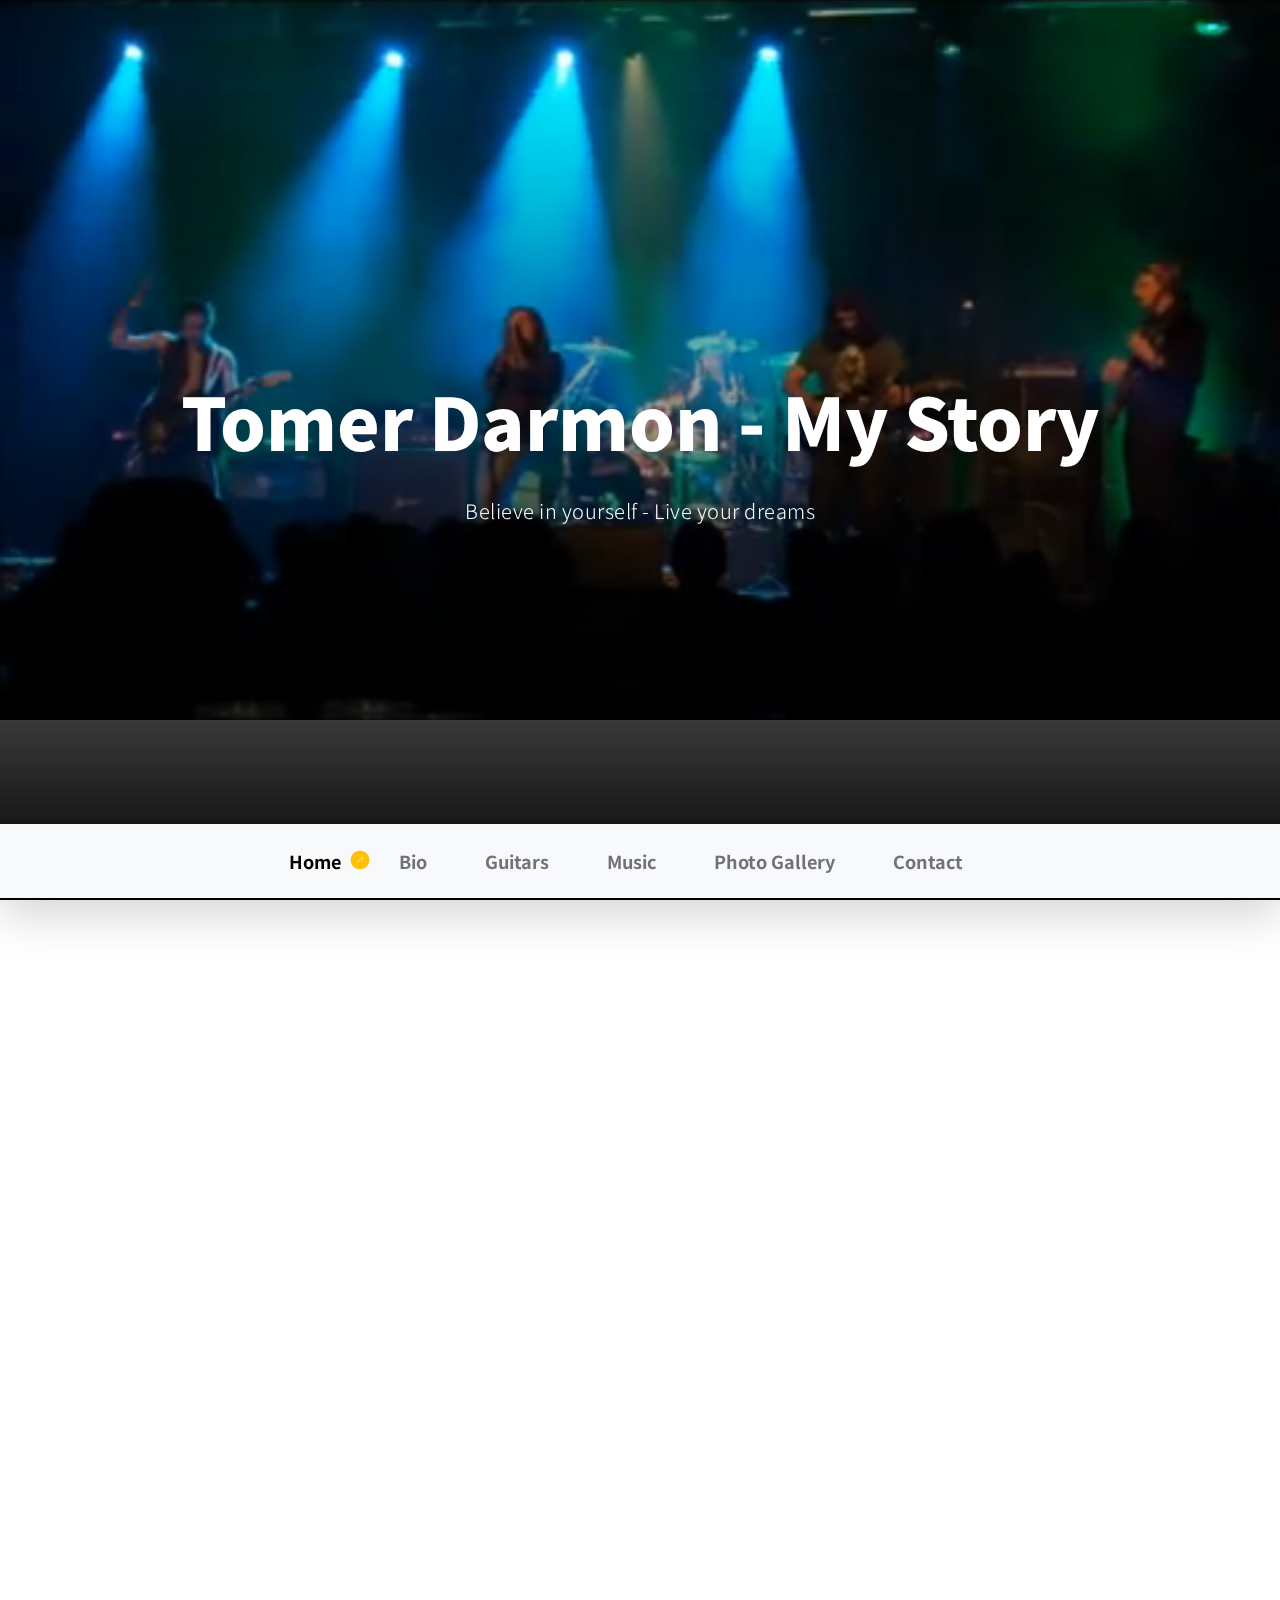
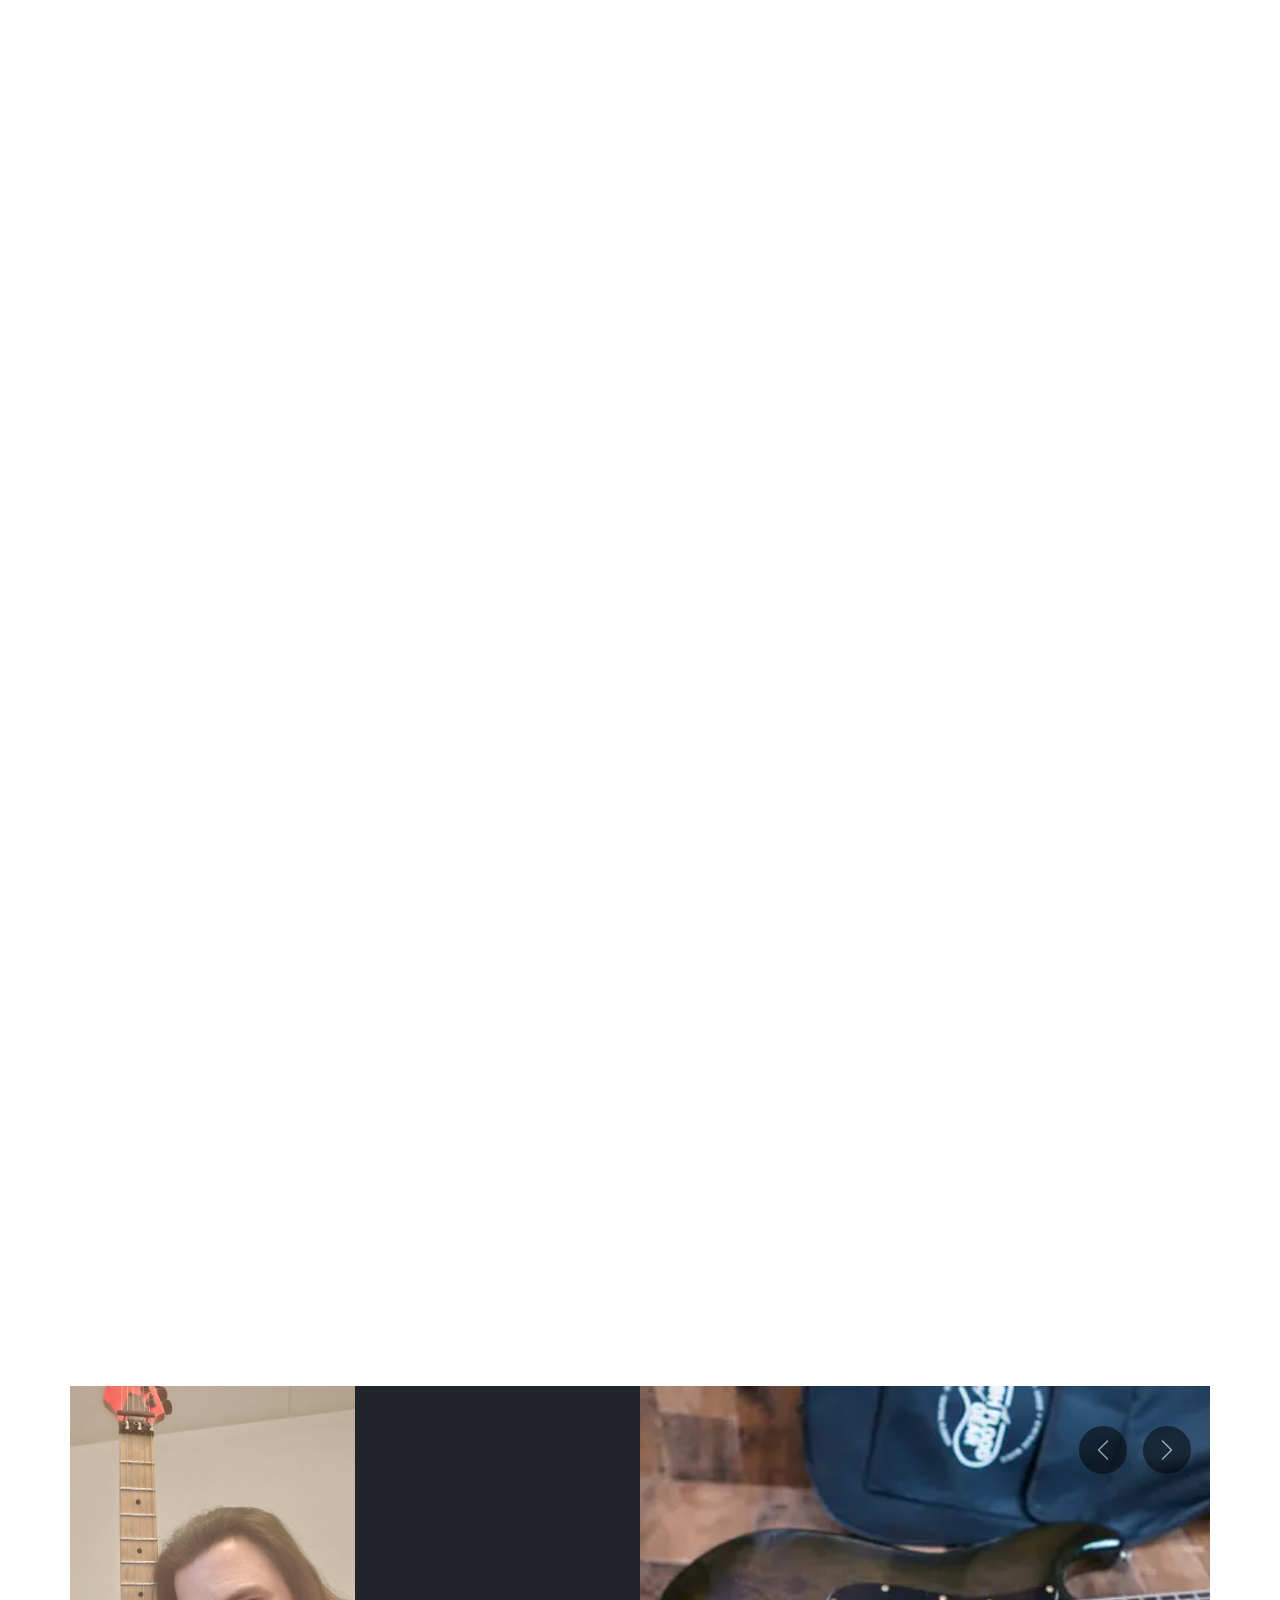
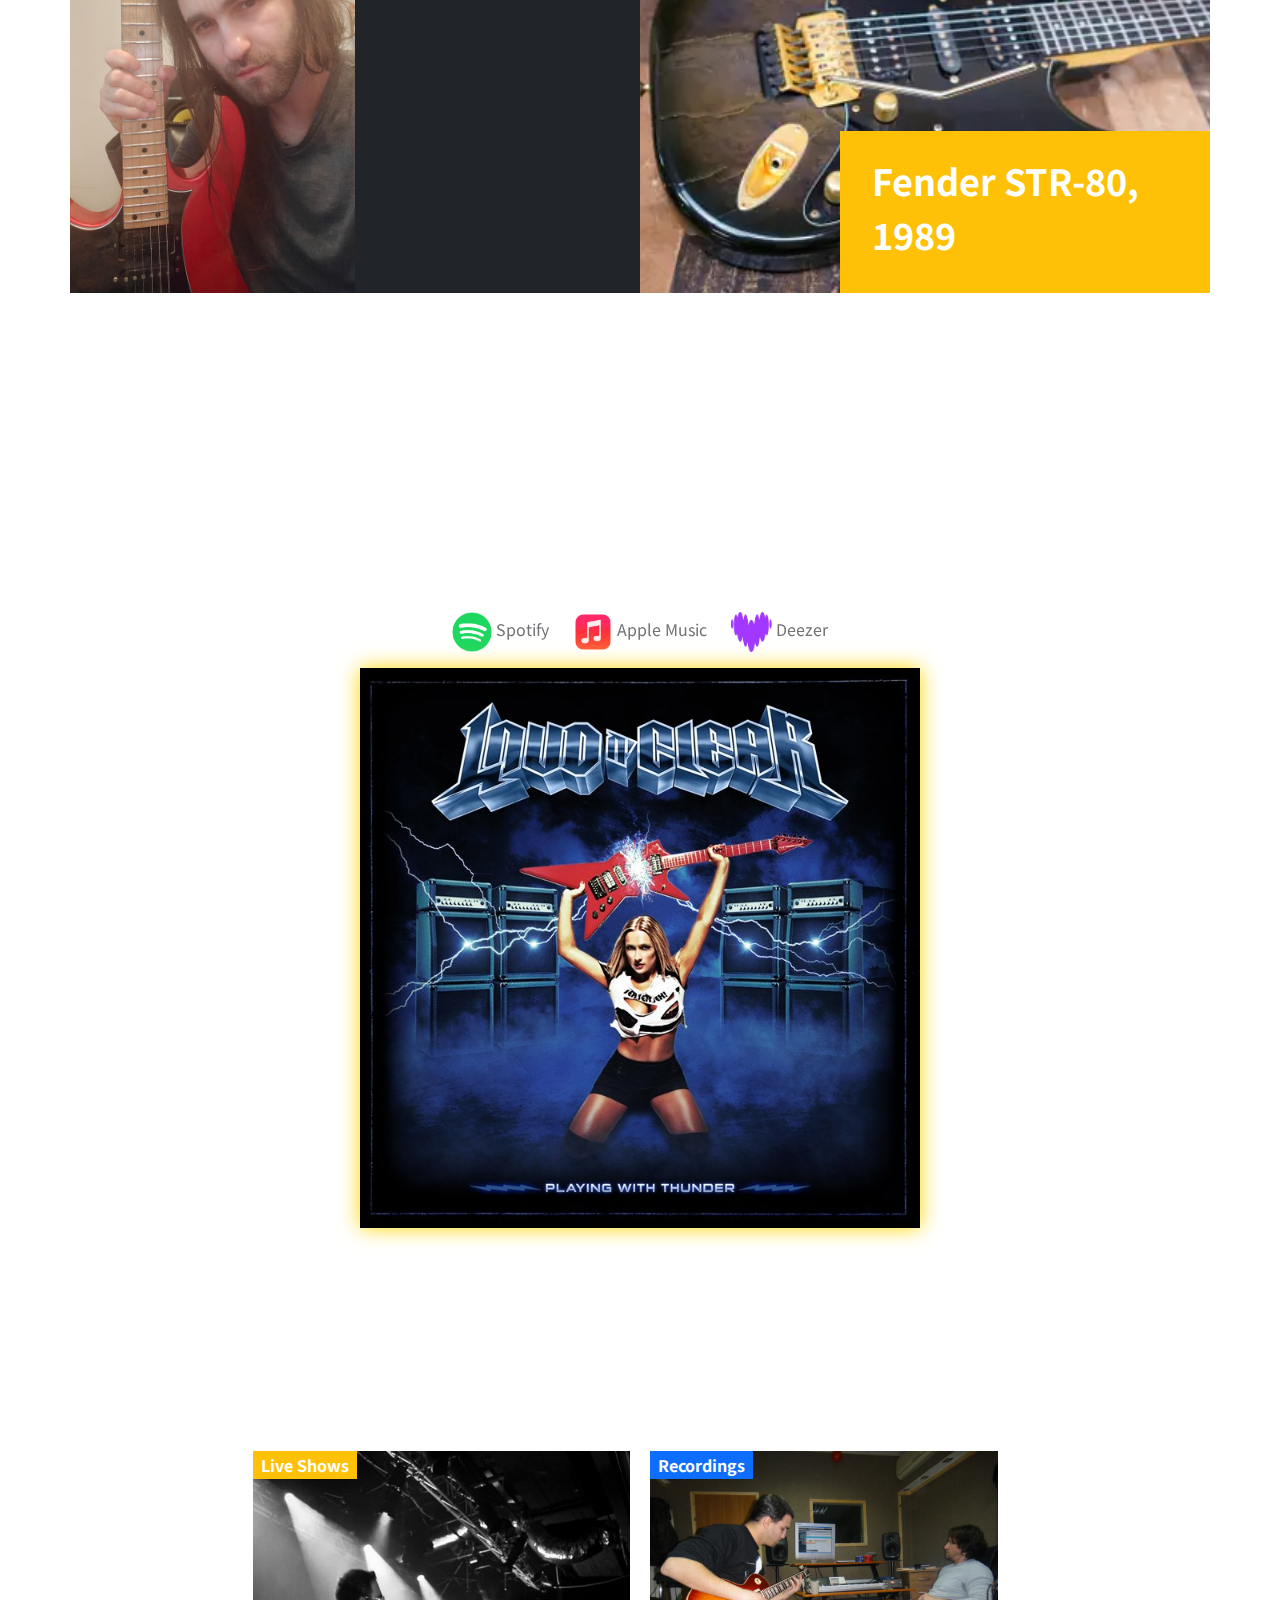
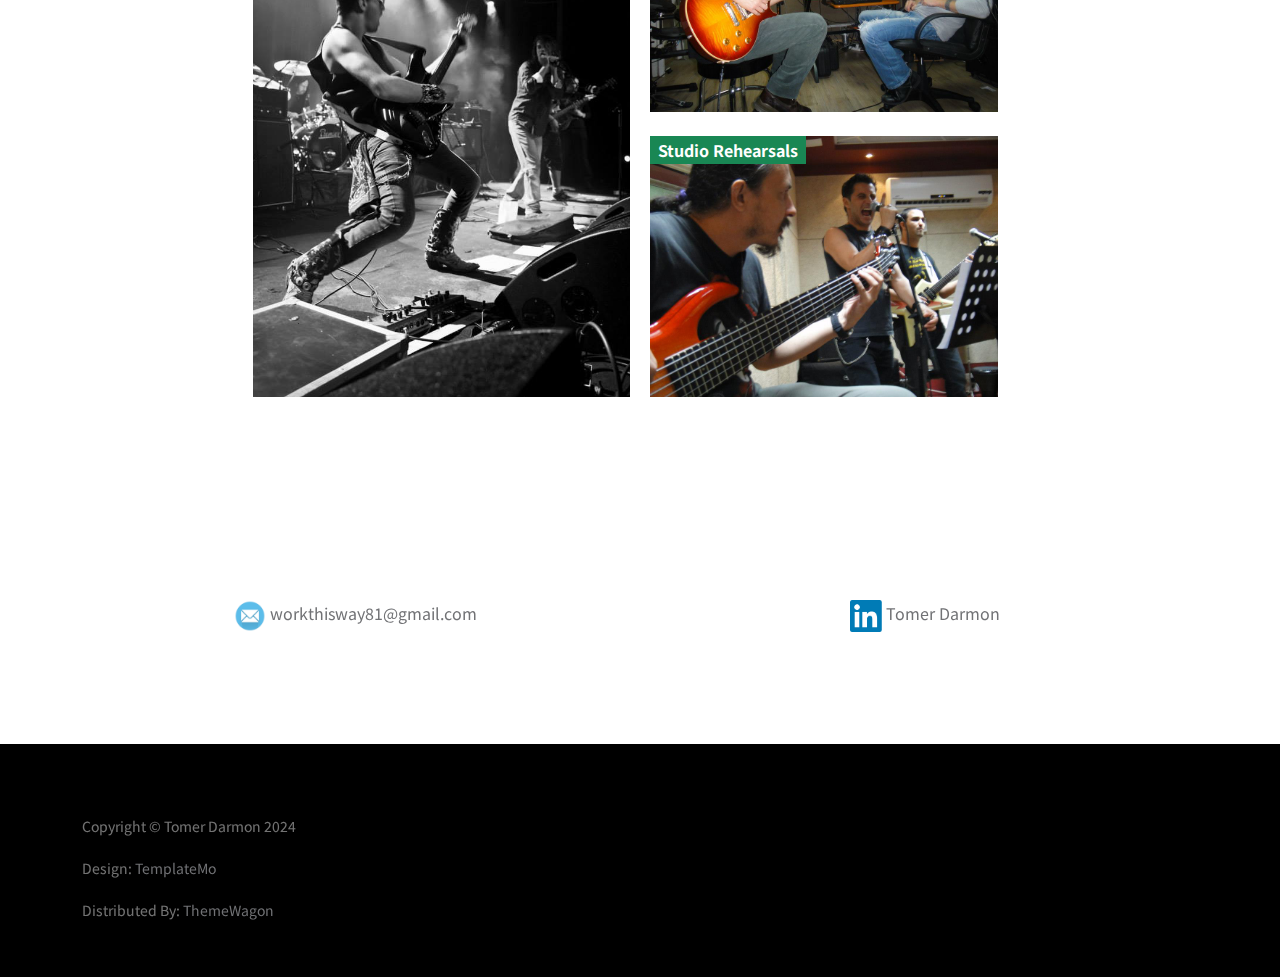
<file: index.html>
<!doctype html>
<html lang="en">

<head>
    <meta charset="utf-8">
    <meta name="viewport" content="width=device-width, initial-scale=1">

    <meta name="description" content="">
    <meta name="author" content="">

    <title>Tomer Darmon</title>

    <!-- CSS FILES -->
    <link rel="preconnect" href="https://fonts.googleapis.com">

    <link rel="preconnect" href="https://fonts.gstatic.com" crossorigin>

    <link href="https://fonts.googleapis.com/css2?family=Noto+Sans+JP:wght@100;300;400;700;900&display=swap"
        rel="stylesheet">

    <link href="css/bootstrap.min.css" rel="stylesheet">
    <link href="css/bootstrap-icons.css" rel="stylesheet">

    <link rel="stylesheet" href="css/magnific-popup.css">

    <link href="css/aos.css" rel="stylesheet">

    <link href="css/templatemo-nomad-force.css" rel="stylesheet">

    <link href="css/tomerdarmon.css" rel="stylesheet">
    <!--

TemplateMo 567 Nomad Force

https://templatemo.com/tm-567-nomad-force

-->
</head>

<body>

    <main>

        <section class="hero" id="hero">
            <div class="heroText">
                <h1 class="text-white mt-2 mb-lg-4" data-aos="zoom-in" data-aos-delay="800">
                    Tomer Darmon - My Story
                </h1>

                <p class="text-secondary-white-color" data-aos="fade-up" data-aos-delay="1000">
                    Believe in yourself - Live your dreams
                </p>
            </div>

            <div class="videoWrapper">
                <video autoplay="" loop="" muted="" class="custom-video" poster="videos/vlcsnaphoto.jpg"
                    style="width: 100%; height: 100%; object-fit: cover;">
                    <source src="videos/lncliveshows.mp4" type="video/mp4">

                    Your browser does not support the video tag.
                </video>
            </div>

            <div class="overlay"></div>
        </section>

        <nav class="navbar navbar-expand-lg bg-light shadow-lg">
            <div class="container">
                <!-- <a class="navbar-brand" href="index.html">
                    <strong>Nomad Force</strong>
                </a> -->

                <button class="navbar-toggler" type="button" data-bs-toggle="collapse" data-bs-target="#navbarNav"
                    aria-controls="navbarNav" aria-expanded="false" aria-label="Toggle navigation">
                    <span class="navbar-toggler-icon"></span>
                </button>

                <div class="collapse navbar-collapse" id="navbarNav">
                    <ul class="navbar-nav mx-auto">
                        <li class="nav-item active">
                            <a class="nav-link" href="#hero">Home</a>
                        </li>

                        <li class="nav-item">
                            <a class="nav-link" href="#about">Bio</a>
                        </li>

                        <li class="nav-item">
                            <a class="nav-link" href="#guitars">Guitars</a>
                        </li>

                        <li class="nav-item">
                            <a class="nav-link" href="#music">Music</a>
                        </li>

                        <li class="nav-item">
                            <a class="nav-link" href="#photo-gallery">Photo Gallery</a>
                        </li>

                        <li class="nav-item">
                            <a class="nav-link" href="#contact">Contact</a>
                        </li>
                    </ul>
                </div>
            </div>
        </nav>

        <section class="section-padding pb-0 nice-images" id="about">
            <div class="container mb-5 pb-lg-5">
                <div class="row" data-aos="fade-up" data-aos-delay="300">
                    <div class="col-12">
                        <h2 class="mb-3" data-aos="fade-up">In the beginning...</h2>
                    </div>

                    <div class="col-lg-6 col-12 mt-3 mb-lg-5">
                        <p class="me-4">
                            I was born to an artistic family where my father is an international bronze sculptor and my
                            mum is a photographer, which deeply influenced my creative journey. Growing up surrounded by
                            art, I developed a passion for expressing myself through sound, making my music a natural
                            continuation of the creativity and artistic inspiration that filled my life.

                            I didn't listen to rock music until I reached the age of 12 years old when I found the band
                            <a href="https://www.queenonline.com/" target="_blank">Queen</a> which gave me a whole new
                            perspective on music, especially when it comes to compositions, melodies and production.

                            That moment changed my future later on when I was traveling to find the best new place to
                            settle in order to make music.
                        </p>

                    </div>

                    <div class="col-lg-4 col-12 mt-lg-3 offset-lg-2 mb-lg-5">
                        <p>
                            <img src="images/mylivephoto1.jpg" class="img-fluid rounded" alt="Me playing live">
                        </p>
                    </div>
                </div>

                <div class="row">
                    <div class="col-12">
                        <h3 class="mb-3" data-aos="fade-up">My band - LOUD n' CLEAR</h3>
                    </div>

                    <div class="col-lg-6 col-12 mt-3 mb-lg-5">
                        <p class="me-4" data-aos="fade-up" data-aos-delay="300">
                            5 guys that want to play Rock n' Roll - this is how I would describe the band <strong><a
                                    href="https://www.facebook.com/loudnclear.official" target="_blank">LOUD n'
                                    CLEAR</a></strong>.

                            A hard rock band influenced by the 80's glam metal but most of all, it's the heart and
                            soul
                            that is being put into another dimension.

                            With luck, faith and a lot of hard work that each one of us invested, we managed to play
                            in several big metal/hard rock festivals, won 1st place in a bands contest, opening for
                            <strong><a href="https://www.ironmaiden.com/" target="_blank">Iron Maiden</a></strong>'s
                            singer
                            <em>Paul Dianno</em> and <em>Ron Bumblefoot</em>, who played guitar with
                            <strong><a href="https://www.gunsnroses.com/" target="_blank">Guns n' Roses</a></strong>
                            at that time.
                        </p>

                    </div>

                    <div class="col-lg-5 col-12 mt-lg-3 offset-lg-1 mb-lg-5">
                        <p data-aos="fade-up" data-aos-delay="300">
                            <img src="images/band.jpg" class="img-fluid rounded" alt="LOUD n' CLEAR band">
                        </p>
                    </div>
                </div>

                <div class="row">
                    <div class="col-12">
                        <h3 class="mb-3" data-aos="fade-up">"Playing With Thunder" - The Album</h3>
                    </div>

                    <div class="col-lg-6 col-12 mt-3 mb-lg-5">
                        <p class="me-4" data-aos="fade-up" data-aos-delay="300">
                            The band decided to go on separate ways in 2005, but after demands by loyal fans that wanted
                            to see the band alive
                            as in the old days, the band came back together but with a new line-up and recorded an album
                            in 2012 called
                            <strong><a href="https://open.spotify.com/album/56wdbUe1Cl5Dy5hADFcYO7"
                                    target="_blank">"Playing with Thunder"</strong></a>.
                            Immediately after releasing the album, the band went on a tour to promote the album with the
                            new line-up,
                            which brought freshness with modern sound aside to the bands old spirit. The album was sold
                            out
                            in Germany but gained more success in Sweden on radio stations like <a
                                href="https://www.viaplayradio.se/banditrock/">Bandit Rock</a>
                            and was played in hard rock clubs.
                        </p>

                    </div>

                    <div class="col-lg-5 col-12 mt-lg-3 offset-lg-1 mb-lg-5">
                        <p data-aos="fade-up" data-aos-delay="300">
                            <img src="images/disc.jpg" class="img-fluid rounded" alt="The album cover">
                        </p>
                    </div>
                </div>
            </div>
        </section>

        <section class="section-padding pb-0" id="guitars">
            <div class="container mb-5 pb-lg-5">
                <div class="row">
                    <div class="col-12">
                        <h2 class="mb-3 text-center" data-aos="fade-up">Guitars</h2>
                    </div>

                    <div class="col-lg-3 col-12 p-0">
                        <img src="images/intro.jpg" class="img-fluid team-image" alt="Tomer holding a guitar">
                    </div>

                    <div class="col-lg-3 col-12 bg-dark">
                        <div
                            class="d-flex flex-column flex-wrap justify-content-center h-100 py-5 px-4 pt-lg-4 pb-lg-0">
                            <h3 class="text-white mb-3" data-aos="fade-up">My guitars for stage and studio.</h3>

                            <p class="text-secondary-white-color" data-aos="fade-up">A different unique tone and
                                character by each one.
                                From the rich, warm tones of my acoustic guitar to the crisp, sharp notes of my
                                electric guitars.
                            </p>
                        </div>
                    </div>

                    <div class="col-lg-6 col-12 p-0">
                        <section id="myCarousel" class="carousel slide carousel-fade h-100" data-bs-ride="carousel">
                            <div class="carousel-inner h-100">
                                <div class="carousel-item active h-100">
                                    <img src="images/guitars/fender2.jpg" class="img-fluid team-image"
                                        alt="Fender STR-80, 1989">
                                    <div class="team-thumb bg-warning">
                                        <h3 class="text-white mb-0">Fender STR-80, 1989</h3>
                                    </div>
                                </div>
                                <div class="carousel-item h-100">
                                    <img src="images/guitars/ibanez.jpg" class="img-fluid team-image"
                                        alt="Ibanez RG550, 1989">
                                    <div class="team-thumb bg-primary">
                                        <h3 class="text-white mb-0">Ibanez RG550, 1989</h3>
                                    </div>
                                </div>

                                <div class="carousel-item h-100">
                                    <img src="images/guitars/westone.jpg" class="img-fluid team-image"
                                        alt="Westone D, 1985">
                                    <div class="team-thumb bg-success">
                                        <h3 class="text-white mb-0">Westone D, 1985</h3>
                                    </div>
                                </div>

                                <div class="carousel-item h-100">
                                    <img src="images/guitars/blade.jpg" class="img-fluid team-image"
                                        alt="Blade R2, 1989">
                                    <div class="team-thumb bg-info">
                                        <h3 class="text-white mb-0">Blade R2, 1989</h3>
                                    </div>
                                </div>

                                <div class="carousel-item h-100">
                                    <img src="images/guitars/takamine.jpg" class="img-fluid team-image"
                                        alt="Takamine 12S, 2012">
                                    <div class="team-thumb bg-danger">
                                        <h3 class="text-white mb-0">Takamine 12S, 2012</h3>
                                    </div>
                                </div>
                            </div>

                            <button class="carousel-control-prev" type="button" data-bs-target="#myCarousel"
                                data-bs-slide="prev">
                                <span class="carousel-control-prev-icon" aria-hidden="true"></span>

                                <span class="visually-hidden">Previous</span>
                            </button>

                            <button class="carousel-control-next" type="button" data-bs-target="#myCarousel"
                                data-bs-slide="next">
                                <span class="carousel-control-next-icon" aria-hidden="true"></span>

                                <span class="visually-hidden">Next</span>
                            </button>
                        </section>

                    </div>
                </div>
            </div>
        </section>

        <section class="section-padding" id="music">
            <div class="container">
                <div class="row">

                    <div class="col-12">
                        <h2 class="mb-5 text-center" data-aos="fade-up">Music</h2>
                    </div>

                    <div class="col-12 mb-3">
                        <div class="text-center mx-5 d-flex justify-content-center gap-4">
                            <a href="https://open.spotify.com/album/56wdbUe1Cl5Dy5hADFcYO7" target="_blank">
                                <img src="images/icons/spotify-icon.png" class="icon icon-spotify" alt="Spotify">
                                <span class="icon-text">Spotify</span></a>

                            <a href="https://music.apple.com/tr/album/playing-with-thunder/1412265329" target="_blank">
                                <img src="images/icons/apple-icon.png" class="icon icon-apple" alt="Apple Music">
                                <span class="icon-text">Apple&nbsp;Music</span></a>

                            <a href="https://www.deezer.com/en/album/68262921" target="_blank">
                                <img src="images/icons/deezer-icon.png" class="icon icon-deezer" alt="Deezer">
                                <span class="icon-text">Deezer</span></a>
                        </div>
                    </div>
                </div>
            </div>
            </div>

            <div class="col-12 nice-images">
                <div class="text-center px-4">
                    <img src="images/albumcover.jpg" alt="Playing with Thunder album cover"
                        class="img-fluid album-cover">
                </div>
            </div>
        </section>

        <section id="photo-gallery">
            <div class="container">
                <div class="row">
                    <div class="col-12">
                        <h2 class="mb-5 text-center" data-aos="fade-up">Photo Gallery</h2>
                    </div>
                </div>

                <div class="d-flex justify-content-center">
                    <div class="gallery">
                        <figure class='long'>
                            <a href="live.html" class="news-image-hover news-image-hover-warning">
                                <img src="images/shows/c1.jpg" alt="a person with guitar">
                            </a>
                            <figcaption class="bg-warning text-white"><b>Live Shows</b></figcaption>
                        </figure>
                        <figure>
                            <a href="recordings.html" class="news-image-hover news-image-hover-primary">
                                <img src="images/recordings/rec9.jpg" alt="a man playing guitar in a studio">
                            </a>
                            <figcaption class="bg-primary text-white"><b>Recordings</b></figcaption>
                        </figure>

                        <figure>
                            <a href="rehearsals.html" class="news-image-hover news-image-hover-success">
                                <img src="images/rehearsals/reh7.jpg" alt="a man in a studio rehearsal">
                            </a>
                            <figcaption class="bg-success text-white"><b>Studio Rehearsals</b>
                            </figcaption>
                        </figure>
                    </div>
                </div>
            </div>
        </section>

        <section class="contact section-padding" id="contact">
            <div class="container">
                <div class="row">
                    <div class="col-12 mx-auto"></div>
                    <h2 class="mb-4 text-center" data-aos="fade-up">
                        For more details, contact me
                    </h2>
                </div>

                <div class="row text-center">
                    <div class="col-12 col-sm-6">
                        <img src="images/icons/mail.jpg" class="icon icon-email" alt="Email">
                        <a href="mailto:workthisway81@gmail.com">workthisway81@gmail.com</a>
                    </div>
                    <div class="col-12 col-sm-6">
                        <img src="images/icons/linkedin.png" class="icon icon-linkedin" alt="LinkedIn">
                        <a href="https://www.linkedin.com/in/tomer-darmon/" target="_blank">Tomer Darmon</a>
                    </div>
                </div>

            </div>
            </div>
        </section>
    </main>

    <footer class="site-footer">
        <div class="container">
            <div class="row">
                <div class="col-6">
                    <div class="copyright-text mb-0">Copyright © Tomer Darmon 2024

                        <br><br>Design: <a href="https://templatemo.com/page/1" target="_parent">TemplateMo</a><br><br>

                        Distributed By: <a href="https://themewagon.com/" target="_blank">ThemeWagon</a>
                        </p>
                    </div>
                </div>
                </section>
    </footer>

    <!-- JAVASCRIPT FILES -->
    <script src="js/jquery.min.js"></script>
    <script src="js/bootstrap.bundle.min.js"></script>
    <script src="js/jquery.sticky.js"></script>
    <script src="js/aos.js"></script>
    <script src="js/jquery.magnific-popup.min.js"></script>
    <script src="js/magnific-popup-options.js"></script>
    <script src="js/scrollspy.min.js"></script>
    <script src="js/custom.js"></script>

</body>

</html>
</file>
<file: css/templatemo-nomad-force.css>
/*

TemplateMo 567 Nomad Force

https://templatemo.com/tm-567-nomad-force

*/

/*---------------------------------------
  CUSTOM PROPERTIES ( VARIABLES )             
-----------------------------------------*/
:root {
  --white-color:                  #FFFFFF;
  --primary-color:                #ffc107;
  --section-bg-color:             #f9f9f9;
  --dark-color:                   #000000;
  --grey-color:                   #fcfeff;
  --text-secondary-white-color:   rgba(255, 255, 255, 0.98);
  --title-color:                  #565758;
  --p-color:                      #717275;

  --body-font-family:           'Noto Sans JP', sans-serif;

  --h1-font-size:               72px;
  --h2-font-size:               42px;
  --h3-font-size:               36px;
  --h4-font-size:               32px;
  --h5-font-size:               24px;
  --h6-font-size:               22px;
  --p-font-size:                20px;
  --copyright-text-font-size:   14px;
  --custom-link-font-size:      12px;

  --font-weight-light:          300;
  --font-weight-normal:         400;
  --font-weight-bold:           700;
  --font-weight-black:          900;
}

body,
html {
  height: 100%;
}

body {
    background: var(--white-color);
    font-family: var(--body-font-family);    
    position: relative;
}

/*---------------------------------------
  TYPOGRAPHY               
-----------------------------------------*/

h2,
h3,
h4,
h5,
h6 {
  color: var(--dark-color);
  line-height: inherit;
}

h1,
h2,
h3,
h4,
h5,
h6 {
  font-weight: var(--font-weight-bold);
}

h1,
h2 {
  font-weight: var(--font-weight-black);
}

h1 {
  font-size: var(--h1-font-size);
  line-height: normal;
}

h2 {
  font-size: var(--h2-font-size);
}

h3 {
  font-size: var(--h3-font-size);
}

h4 {
  font-size: var(--h4-font-size);
}

h5 {
  font-size: var(--h5-font-size);
}

h6 {
  font-size: var(--h6-font-size);
}

p {
  color: var(--p-color);
  font-size: var(--p-font-size);
  font-weight: var(--font-weight-light);
  letter-spacing: 0.5px;
}

.text-secondary-white-color {
  color: var(--text-secondary-white-color);
}

a, 
button {
  touch-action: manipulation;
  transition: all 0.3s;
}

a {
  color: var(--p-color);
  text-decoration: none;
}

a:hover {
  color: var(--primary-color);
}

::selection {
  background: var(--dark-color);
  color: var(--white-color);
}

.custom-underline {
  border-bottom: 2px solid var(--white-color);
  color: var(--white-color);
  padding-bottom: 4px;
}

.videoWrapper {
  position: relative;
  padding-bottom: 56.25%; /* 16:9 */
  height: 0;
  z-index: -100;
}

.custom-video {
  position: absolute;
  top: 0;
  left: 0;
  width: 100%;
  height: 100%;
}

.overlay {
  background: linear-gradient(to top, #000, transparent 90%);
  position: absolute;
  top: 0;
  right: 0;
  bottom: 0;
  left: 0;
}

/*---------------------------------------
  CUSTOM LINK               
-----------------------------------------*/
.custom-links {
  max-width: 230px;
}

.custom-link {
  position: relative;
  overflow: hidden;
  z-index: 1;
  display: inline-block;
  transition: all .3s cubic-bezier(.645,.045,.355,1);
}

.custom-link::after {
  content: "";
  width: 0;
  height: 2px;
  bottom: 0;
  position: absolute;
  left: auto;
  right: 0;
  z-index: -1;
  transition: width .6s cubic-bezier(.25,.8,.25,1) 0s;
  background: currentColor;
}

.custom-link:hover::after {
  width: 100%;
  left: 0;
  right: auto;
}

.custom-link:hover,
.custom-link:hover::after {
  color: var(--white-color);
}

b,
strong {
  font-weight: var(--font-weight-bold);
}

/*---------------------------------------
  NAVIGATION               
-----------------------------------------*/

.navbar {
  z-index: 9;
  right: 0;
  left: 0;
  padding-top: 15px;
  padding-bottom: 15px;
}

.navbar-brand {
  color: var(--primary-color);
  font-size: 24px;
  font-weight: var(--font-weight-bold);
}

.navbar-expand-lg .navbar-nav .nav-link {
  padding-right: 15px;
  padding-left: 15px;
}

.navbar-nav .nav-link::after {
  content: "\f140";
  font-family: bootstrap-icons;
  display: inline-block;
  margin-left: 10px;
  color: var(--primary-color);
  opacity: 0;
  -webkit-transition: opacity 0.3s, -webkit-transform 0.3s;
  -moz-transition: opacity 0.3s, -moz-transform 0.3s;
  transition: opacity 0.3s, transform 0.3s;
  -webkit-transform: translateY(10px);
  -moz-transform: translateY(10px);
  transform: translateY(10px);
}

.navbar-nav .nav-link:hover::after {
  opacity: 1;
  -webkit-transform: translateY(0px);
  -moz-transform: translateY(0px);
  transform: translateY(0px);
}

.navbar-nav .nav-link {
  color: var(--p-color);
  font-size: 18px;
  font-weight: var(--font-weight-bold);
  position: relative;
}

.navbar-nav .nav-link:hover::after,
.navbar-nav .nav-item.active .nav-link::after {
  color: var(--primary-color);
  opacity: 1;
  -webkit-transform: translateY(0px);
  -moz-transform: translateY(0px);
  transform: translateY(0px);
}

.navbar-nav .nav-item.active .nav-link,
.nav-link:focus, 
.nav-link:hover {
  color: var(--dark-color);
}

.nav-link:focus {
  color: var(--p-color);
}

.navbar-toggler {
  border: 0;
  padding: 0;
  cursor: pointer;
  margin: 0;
  width: 30px;
  height: 35px;
  outline: none;
}

.navbar-toggler:focus {
  outline: none;
  box-shadow: none;
}

.navbar-toggler[aria-expanded="true"] .navbar-toggler-icon {
  background: transparent;
}

.navbar-toggler[aria-expanded="true"] .navbar-toggler-icon:before,
.navbar-toggler[aria-expanded="true"] .navbar-toggler-icon:after {
  transition: top 300ms 50ms ease, -webkit-transform 300ms 350ms ease;
  transition: top 300ms 50ms ease, transform 300ms 350ms ease;
  transition: top 300ms 50ms ease, transform 300ms 350ms ease, -webkit-transform 300ms 350ms ease;
  top: 0;
}

.navbar-toggler[aria-expanded="true"] .navbar-toggler-icon:before {
  transform: rotate(45deg);
}

.navbar-toggler[aria-expanded="true"] .navbar-toggler-icon:after {
  transform: rotate(-45deg);
}

.navbar-toggler .navbar-toggler-icon {
  background: var(--dark-color);
  transition: background 10ms 300ms ease;
  display: block;
  width: 30px;
  height: 2px;
  position: relative;
}

.navbar-toggler .navbar-toggler-icon:before,
.navbar-toggler .navbar-toggler-icon:after {
  transition: top 300ms 350ms ease, -webkit-transform 300ms 50ms ease;
  transition: top 300ms 350ms ease, transform 300ms 50ms ease;
  transition: top 300ms 350ms ease, transform 300ms 50ms ease, -webkit-transform 300ms 50ms ease;
  position: absolute;
  right: 0;
  left: 0;
  background: var(--dark-color);
  width: 30px;
  height: 2px;
  content: '';
}

.navbar-toggler .navbar-toggler-icon:before {
  top: -8px;
}

.navbar-toggler .navbar-toggler-icon:after {
  top: 8px;
}

/*---------------------------------------
  HERO              
-----------------------------------------*/
.hero {
  position: relative;
  overflow: hidden;
}

@media screen and (min-width: 992px) {
  .hero {
    height: 100vh;
  }

  .custom-video,
  .news-detail-image {
    object-fit: cover;
    width: 100vw;
    height: 100vh;
  }

  .sticky-wrapper {
    position: relative;
    bottom: 76px;
  }
}

.heroText {
  position: absolute;
  z-index: 9;
  top: 50%;
  left: 50%;
  transform: translate(-50%, -50%);
  width: 85%;
  text-align: center;
}

/*---------------------------------------
  ABOUT & TEAM MEMBERS               
-----------------------------------------*/
.about-image,
.team-image {
  width: 100%;
  height: 100%;
  max-height: 635px;
  min-height: 475px;
  object-fit: cover;
}

.team-thumb {
  background: var(--white-color);
  position: absolute;
  bottom: 0;
  right: 0;
  width: 65%;
  padding: 22px 32px 32px 32px;
}

.carousel-control-next, 
.carousel-control-prev {
  top: auto;
  bottom: 2.5rem;
}

.carousel-control-prev {
  right: 4rem;
  left: auto;
}

.carousel-control-next-icon, 
.carousel-control-prev-icon {
  background-color: var(--dark-color);
  background-size: 50% 50%;
  border-radius: 100px;
  width: 3rem;
  height: 3rem;
}

/*---------------------------------------
  PORTFOLIO               
-----------------------------------------*/
.portfolio-thumb {
  position: relative;
  overflow: hidden;
}

.portfolio-info {
  margin: 20px;
}

/*---------------------------------------
  NEWS & EVENTS               
-----------------------------------------*/

.news,
.related-news {
  background: var(--section-bg-color);
}

.news-thumb {
  position: relative;
}

.news-category {
  background: var(--white-color);
  position: absolute;
  z-index: 9;
  top: 0;
  left: 0;
  padding: 4px 12px;
  display: inline-block;
}

.news-text-info {
  margin: 0 20px;
}

.news-title {
  margin-top: 15px;
  margin-bottom: 15px;
}

.news-title-link {
  color: var(--title-color);
  display: inline-block;
}

.news-title-link:hover {
  color: var(--dark-color);
}

.portfolio-image,
.news-image {
  display: block;
  transition: transform 0.6s ease-out;
}

.news-image-hover {
  display: inline-block;
  position: relative;
  overflow: hidden;
  z-index: 1;
  transition: all .3s cubic-bezier(.645,.045,.355,1);
  padding-bottom: 4px;
  height: 100%;
}

.news-image-hover::after {
  content: "";
  width: 0;
  height: 4px;
  bottom: 0;
  position: absolute;
  left: auto;
  right: 0;
  z-index: -1;
  transition: width .6s cubic-bezier(.25,.8,.25,1) 0s;
  background: #198754;
}

.news-image-hover-warning::after {
  background: #ffc107;
}

.news-image-hover-primary::after {
  background: #0d6efd;
}

.news-image-hover-success::after {
  background: #198754;
}

.news-image-hover:hover::after {
  width: 100%;
  left: 0;
  right: auto;
  z-index: 9;
}

.image-popup:hover .portfolio-image,
.news-image-hover:hover .news-image {
  transform: scale(1.02);
}

.news-two-column {
  min-height: 199px;
  margin-bottom: 16px;
}

.news-two-column .news-image {
  width: 100%;
  height: 100%;
  object-fit: cover;
}

.social-share-link,
.social-share-link + span {
  color: rgba(255, 255, 255, 0.65);
}

/*---------------------------------------
  SECTION               
-----------------------------------------*/
.section-padding {
  padding-top: 7rem;
  padding-bottom: 7rem;
}

/*---------------------------------------
  CONTACT              
-----------------------------------------*/
.contact-info {
  padding: 40px;
}

.contact-form .form-control {
  border-radius: 0;
  font-weight: var(--font-weight-normal);
  padding-top: 12px;
  padding-bottom: 12px;
}

.contact-form button[type='submit'] {
  background: var(--dark-color);
  border: none;
  border-radius: 100px;
  color: var(--white-color);
  font-weight: var(--font-weight-bold);
  text-transform: uppercase;
  padding: 16px;
  transition: all 0.6s ease-out;
}

.contact-form button[type='submit']:hover {
  background: var(--primary-color);
}

.form-label {
  color: var(--p-color);
  font-weight: var(--font-weight-bold);
}

.map-iframe {
  display: block;
  filter: grayscale(100);
}

/*---------------------------------------
  SITE FOOTER               
-----------------------------------------*/
.site-footer {
  background: var(--dark-color);
  padding-top: 4.5rem;
  padding-bottom: 2.5rem;
}

.site-footer .custom-link {
  color: rgba(255, 255, 255, 0.65);
  font-size: var(--p-font-size);
}

.site-footer .custom-link:hover,
.site-footer .social-icon-link:hover {
  color: var(--white-color);
}

.copyright-text {
  color: rgba(255, 255, 255, 0.45);
  font-size: var(--copyright-text-font-size);
}

/*---------------------------------------
  SOCIAL ICON               
-----------------------------------------*/
.social-icon {
  margin: 0;
  padding: 0;
}

.social-icon li {
  list-style: none;
  display: inline-block;
  vertical-align: top;
}

.social-icon-link {
  color: rgba(255, 255, 255, 0.45);
  font-size: 1rem;
  display: inline-block;
  vertical-align: top;
  margin-top: 4px;
  margin-bottom: 4px;
  margin-right: 15px;
}

.social-icon-link:hover {
  color: var(--primary-color);
}

/*---------------------------------------
  RESPONSIVE STYLES               
-----------------------------------------*/
@media screen and (min-width: 1600px) {
  .news-two-column {
    min-height: 232.5px;
  }
}

@media screen and (max-width: 991px) {
  h1 {
    font-size: 48px;
  }

  h2 {
    font-size: 36px;
  }

  h3 {
    font-size: 32px;
  }

  h4 {
    font-size: 28px;
  }

  h5 {
    font-size: 20px;
  }

  h6 {
    font-size: 18px;
  }

  .navbar {
    padding-top: 10px;
    padding-bottom: 10px;
  }

  .section-padding {
    padding-top: 6rem;
    padding-bottom: 6rem;
  }

  .team-thumb {
    left: 0;
    width: auto;
  }

  .news-two-column {
    height: auto !important;
    min-height: inherit;
  }

  .news .col-12 .news-two-column:first-child {
    margin-bottom: 38px;
  }
}

@media screen and (max-width: 767px) {
  .news-detail-title {
    font-size: 36px;
  }
}

@media screen and (max-width: 360px) {
  h1 {
    font-size: 32px;
  }

  .heroText p {
    font-size: 14px;
  }
}

@media screen and (max-width: 359px) {
  .news-detail-title {
    font-size: 22px;
  }
}
</file>
<file: css/tomerdarmon.css>
.nice-images {
  img {
    box-shadow: 0 0 20px #ffd700;
    transition: transform 0.3s ease-in-out;
  }

  img:hover {
    transform: scale(1.02);
  }
}

.carousel-control-prev,
.carousel-control-next {
  top: 2.5rem;
  bottom: auto;
}

#music {
  .icon {
    max-height: 2.5rem;
  }

  .album-cover {
    max-height: 35rem;
  }
}

#contact {
  .icon {
    max-height: 2rem;
  }
}

#photo-gallery .gallery {
  padding: 0;
  gap: 20px;
  height: 550px;
  text-align: left;

  display: grid;
  grid-template-columns: 1fr 1fr;
  grid-template-rows: 1fr 1fr;
  align-items: stretch;
  justify-items: stretch;

  .long {
    grid-row: span 2;

    img {
      width: auto;
      height: 100%;
    }
  }

  figure {
    margin: 0;
    position: relative;
    overflow: hidden;

    img {
      width: 100%;
      height: 100%;
      object-fit: cover;
    }
  }

  figcaption {
    position: absolute;
    top: 0;
    left: 0;

    z-index: 8;
    padding: 2px 8px;
  }
}
</file>
